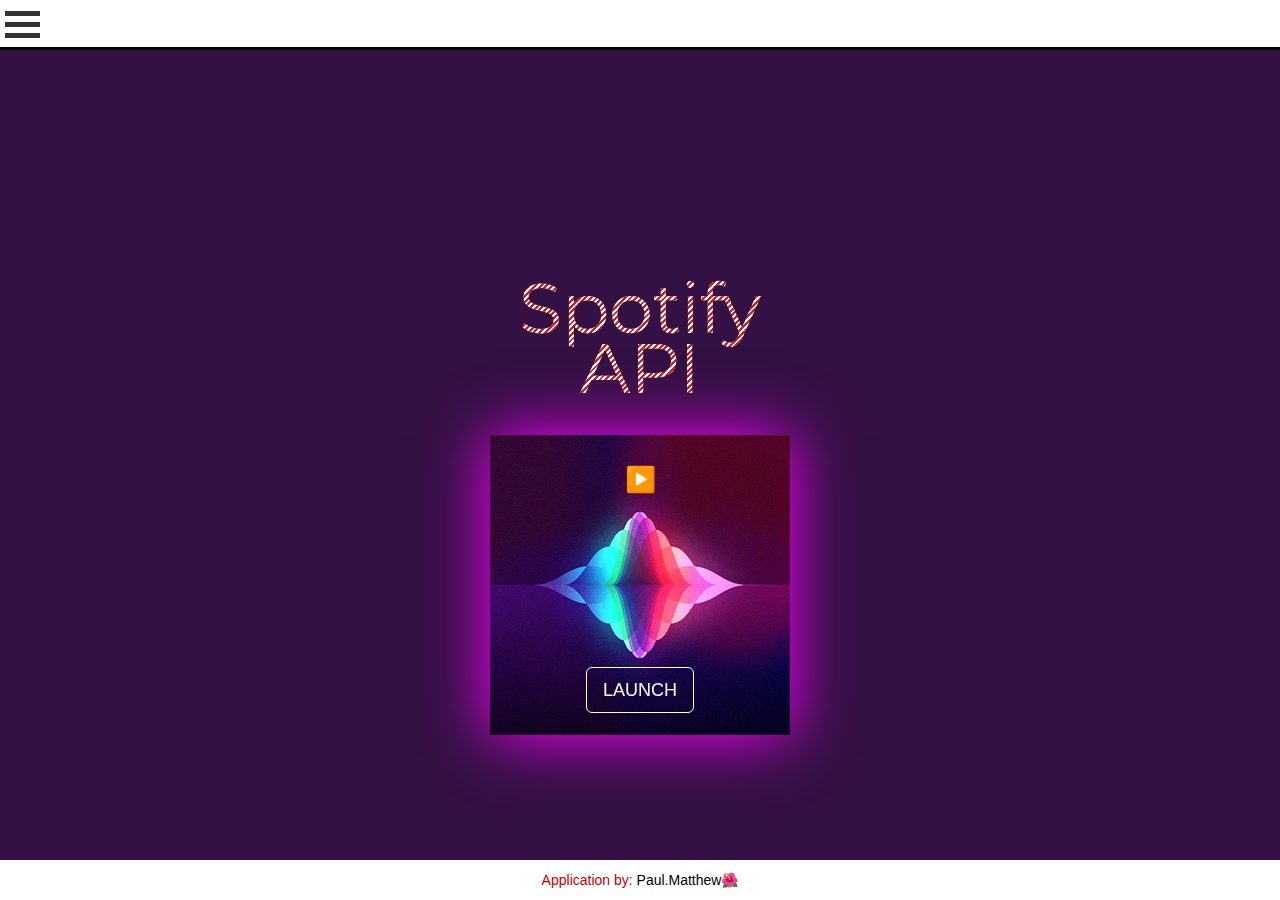
<file: index.html>
<!DOCTYPE html>
<html lang="en">
    <head>
        <meta charset="utf-8">
        <meta name="viewport" content="width=device-width, initial-scale=1, shrink-to-fit=no">
        <link rel="stylesheet" href="https://cdn.jsdelivr.net/npm/bootstrap@4.4.1/dist/css/bootstrap.min.css" integrity="sha384-Vkoo8x4CGsO3+Hhxv8T/Q5PaXtkKtu6ug5TOeNV6gBiFeWPGFN9MuhOf23Q9Ifjh" crossorigin="anonymous">
        <link rel="stylesheet" href="https://maxcdn.bootstrapcdn.com/bootstrap/3.4.1/css/bootstrap.min.css">
        <link href="spot.css" rel="stylesheet">
        <title>Spotify API</title>
    </head>
    <body style="background-color: #331144;">

      <!-- Banner -->
      <div class="menu">
        <div class="banner">
            <div class="menubtn" onclick="dropdown();myFunction(this)">
              <div class="menubar1"></div>
              <div class="menubar2"></div>
              <div class="menubar3"></div>
            </div>
        </div>
        <div class="dropdown" id="mydropdown">
            <div><a href="https://paul-matthew-portfolio.netlify.app/">Portfolio</a></div>
            <div><a href="https://paul-matthew-portfolio.netlify.app/contact">Contact</a></div>
        </div>
      </div>
      <!-- Banner -->

      <!-- Background image -->
      <div class="backgrd">
        <div class="title-blk">
            <a class="btn btn-outline-light btn-lg" href="#!" role="button" onclick="location.href = 'page2.html';" id="myButton">LAUNCH</a>
              <span class="funkytitle">Spotify API</span>
        </div>
        <div class="homeplayer" >
          <audio id="hiddenplayer" hidden onplay="audiovolume()" controls type="audio/mpeg" src="https://p.scdn.co/mp3-preview/ee817030edf453e5749885e706810d5fa4e0cd44?cid=774b29d4f13844c495f206cafdad9c86" preload="auto"></audio>
          <div>
            <button id="playbtn" class="playbtn" onclick="document.getElementById('hiddenplayer').play(), audiovolume(),pausetog(),playtog()">▶️</button>
            <button id="pausebtn" class="pausebtn" onclick="document.getElementById('hiddenplayer').pause(), playtog(),pausetog()">⏸️</button>
          </div>
        </div>
      </div>
      <!-- Background image -->

      <footer class="text-center text-white fixed-bottom" style="background-color: white;">
        <div class="text-center p-3" class="footer">
          <span class="madeby">Application by: </span><span class="paulmatthew">Paul.Matthew</span>🌺
        </div>
      </footer>
  
      <script type="text/javascript" src="spot.js"></script>

      <script src="https://ajax.googleapis.com/ajax/libs/jquery/3.6.0/jquery.min.js"></script>
      <script src="https://maxcdn.bootstrapcdn.com/bootstrap/3.4.1/js/bootstrap.min.js"></script>
        
      <script src="https://code.jquery.com/jquery-3.4.1.slim.min.js" integrity="sha384-J6qa4849blE2+poT4WnyKhv5vZF5SrPo0iEjwBvKU7imGFAV0wwj1yYfoRSJoZ+n" crossorigin="anonymous"></script>
      <script src="https://cdn.jsdelivr.net/npm/popper.js@1.16.0/dist/umd/popper.min.js" integrity="sha384-Q6E9RHvbIyZFJoft+2mJbHaEWldlvI9IOYy5n3zV9zzTtmI3UksdQRVvoxMfooAo" crossorigin="anonymous"></script>
      <script src="https://cdn.jsdelivr.net/npm/bootstrap@4.4.1/dist/js/bootstrap.min.js" integrity="sha384-wfSDF2E50Y2D1uUdj0O3uMBJnjuUD4Ih7YwaYd1iqfktj0Uod8GCExl3Og8ifwB6" crossorigin="anonymous"></script>
    </body>
</html>
</file>
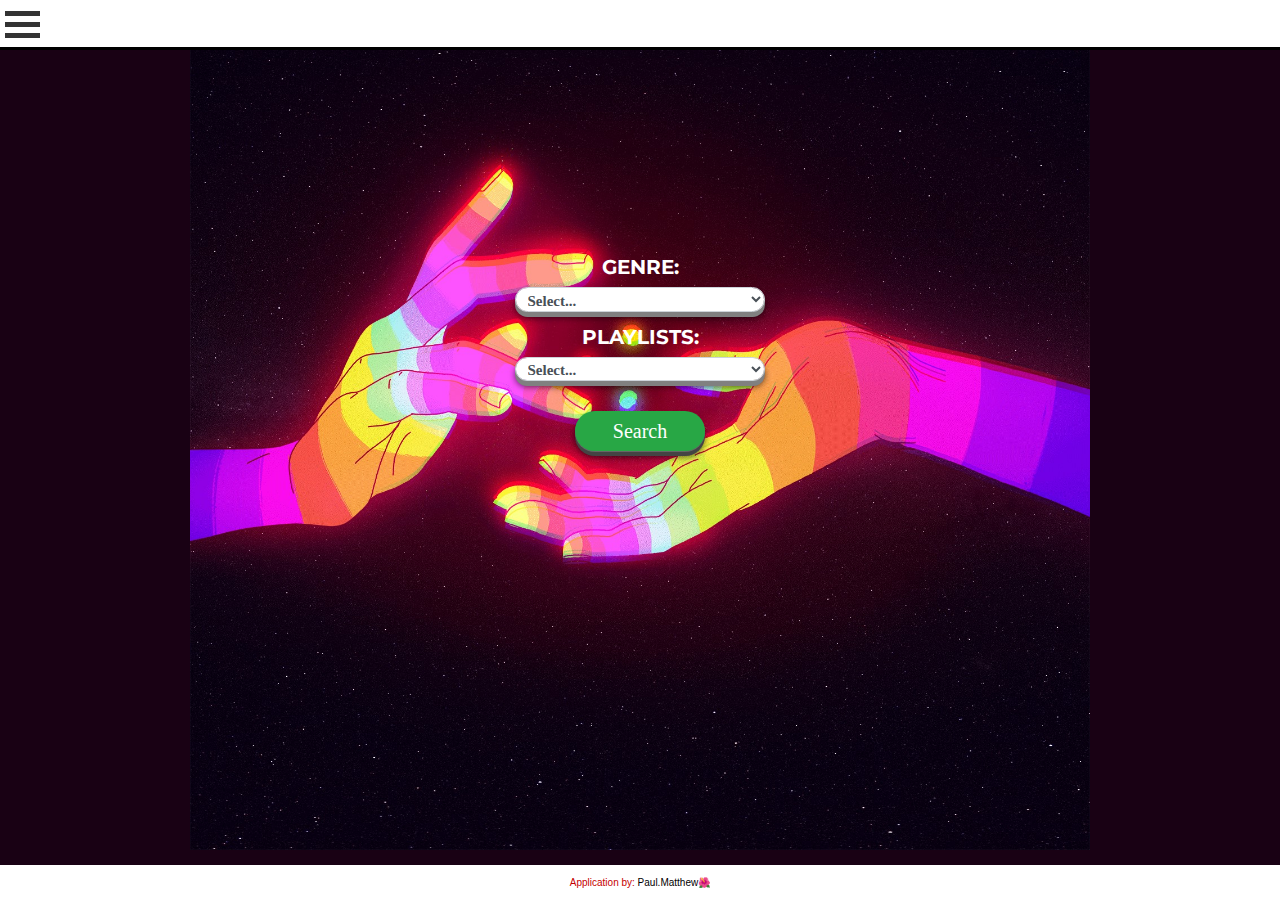
<file: page2.html>
<!DOCTYPE html>
<html lang="en">
    <head>
        <meta charset="utf-8">
        <meta name="viewport" content="width=device-width, initial-scale=1, shrink-to-fit=no">
        <link rel="stylesheet" href="https://cdn.jsdelivr.net/npm/bootstrap@4.4.1/dist/css/bootstrap.min.css" integrity="sha384-Vkoo8x4CGsO3+Hhxv8T/Q5PaXtkKtu6ug5TOeNV6gBiFeWPGFN9MuhOf23Q9Ifjh" crossorigin="anonymous">
        <link rel="stylesheet" href="https://maxcdn.bootstrapcdn.com/bootstrap/3.4.1/css/bootstrap.min.css">
        <link href="spot.css" rel="stylesheet">

        <link rel="stylesheet" href="https://maxcdn.bootstrapcdn.com/bootstrap/4.0.0/css/bootstrap.min.css" integrity="sha384-Gn5384xqQ1aoWXA+058RXPxPg6fy4IWvTNh0E263XmFcJlSAwiGgFAW/dAiS6JXm" crossorigin="anonymous">
        <link rel='stylesheet' href='style.css'>

        <title>Spotify API</title>
    </head>
    <body class="backgrd3">
      <!-- Banner -->
      <div class="menu">
        <div class="banner">
            <div class="menubtn" onclick="dropdown();myFunction(this)">
              <div class="menubar1"></div>
              <div class="menubar2"></div>
              <div class="menubar3"></div>
            </div>
        </div>
        <div class="dropdown" id="mydropdown">
          <div><a href="https://paul-matthew.github.io/Spotify-API/">Home</a></div>          
            <div><a href="https://paul-matthew-portfolio.netlify.app/">Portfolio</a></div>
            <div><a href="https://paul-matthew-portfolio.netlify.app/contact">Contact</a></div>
        </div>
      </div>

      <!-- Background image -->
      <div class="backgrd2">
        <div class="title-blk">
        </div>
      </div>
      
      <!-- Main Body -->
      <div class='parent-container'>        
        <form action=''>
            <input type='hidden' id='hidden_token'>
            <div class='form-group'>
                <label for='Genre' class='form-label'>Genre:</label>
                <div align="center">
                  <select name='' id='select_genre' class='form-control'>
                    <option>Select...</option>                    
                  </select>
                </div>
            </div>
            <div class='form-group'>
                <label for='Genre' class='form-label'>Playlists:</label>
                <div align="center">
                  <select name='' id='select_playlist' class='form-control'>
                    <option>Select...</option>                    
                  </select>
                </div>
            </div>                  
            <div class='form-group'>
                <button type='submit' id='btn_submit' class='btn btn-success'>Search</button>
            </div>          
        </form>        
        <div class='output-container'>
          <div class="tracks-container">
            <div class='tracks'>
                <div class='list-group song-list' style=height:200px;overflow-y:auto>
                </div>                                             
            </div>
          </div>
            <div class="song"id='song-detail'>     
              <div class="songimg"></div>           
            </div>
        </div>
        <div>
          <iframe class="preview" id="spotify"style="border-radius:12px" src="https://open.spotify.com/embed/track/4KW1lqgSr8TKrvBII0Brf8?utm_source=generator" width="70%" height="100" frameBorder="0" allowfullscreen="" allow="autoplay clipboard-write; encrypted-media; fullscreen; picture-in-picture" loading="lazy"></iframe>
          <audio class="preview" id="newplayer" controls onplay="playtrack()" onpause="pausetrack()" type="audio/mpeg" src="https://p.scdn.co/mp3-preview/ad57003c15e607c0d74c8a25ed7581c770b28a9a?cid=774b29d4f13844c495f206cafdad9c86" preload="auto"></audio>
        </div>   
      </div>

      <!-- footer -->
      <footer class="text-center text-white fixed-bottom" style="background-color: white;">
        <div class="text-center p-3" class="footer">
          <span class="madeby">Application by: </span><span class="paulmatthew">Paul.Matthew</span>🌺
        </div>
      </footer>

    <script src="https://code.jquery.com/jquery-3.2.1.slim.min.js" integrity="sha384-KJ3o2DKtIkvYIK3UENzmM7KCkRr/rE9/Qpg6aAZGJwFDMVNA/GpGFF93hXpG5KkN" crossorigin="anonymous"></script>
    <script src="https://cdnjs.cloudflare.com/ajax/libs/popper.js/1.12.9/umd/popper.min.js" integrity="sha384-ApNbgh9B+Y1QKtv3Rn7W3mgPxhU9K/ScQsAP7hUibX39j7fakFPskvXusvfa0b4Q" crossorigin="anonymous"></script>
    <script src="https://maxcdn.bootstrapcdn.com/bootstrap/4.0.0/js/bootstrap.min.js" integrity="sha384-JZR6Spejh4U02d8jOt6vLEHfe/JQGiRRSQQxSfFWpi1MquVdAyjUar5+76PVCmYl" crossorigin="anonymous"></script>
    <script src='app.js' type='text/javascript'></script>
 





      <script type="text/javascript" src="spot.js"></script>

      <script src="https://ajax.googleapis.com/ajax/libs/jquery/3.6.0/jquery.min.js"></script>
      <script src="https://maxcdn.bootstrapcdn.com/bootstrap/3.4.1/js/bootstrap.min.js"></script>
        
      <script src="https://code.jquery.com/jquery-3.4.1.slim.min.js" integrity="sha384-J6qa4849blE2+poT4WnyKhv5vZF5SrPo0iEjwBvKU7imGFAV0wwj1yYfoRSJoZ+n" crossorigin="anonymous"></script>
      <script src="https://cdn.jsdelivr.net/npm/popper.js@1.16.0/dist/umd/popper.min.js" integrity="sha384-Q6E9RHvbIyZFJoft+2mJbHaEWldlvI9IOYy5n3zV9zzTtmI3UksdQRVvoxMfooAo" crossorigin="anonymous"></script>
      <script src="https://cdn.jsdelivr.net/npm/bootstrap@4.4.1/dist/js/bootstrap.min.js" integrity="sha384-wfSDF2E50Y2D1uUdj0O3uMBJnjuUD4Ih7YwaYd1iqfktj0Uod8GCExl3Og8ifwB6" crossorigin="anonymous"></script>
    </body>
</html>
</file>
<file: spot.css>
@import url('https://fonts.googleapis.com/css2?family=Raleway:wght@900&display=swap');
@import url("https://fonts.googleapis.com/css?family=Montserrat:900");

body{
    height:800px;
}

.backgrd{
  /*animation: sliding-background 40s linear infinite;*/
  background: url("soundwaves2.gif") no-repeat left / 100%;
  /*animation: animatedBackground 60s linear infinite alternate;*/
  background-size:100% 100%;
  height:300px;
  width:300px;
  position: fixed;
  top: 65%;
  left: 50%;
  transform: translate(-50%, -50%);  
  box-shadow: 0 0px 0 red, 0 0px 0 red, 0 0px 60px magenta;
}

.backgrd3{
  background-size:900px;
  overflow-y:auto; 
  background-color:#190114;
  background-image:url('hands.jpeg'); 
  background-position:center;
  background-repeat:no-repeat;
  box-shadow: 440 404px 4440 red, 4440 4440px 4440 red, 4044 500px 600px magenta;
}

.title-blk {
        position: fixed;
        text-align: center;
        top: 45%;
        left: 50%;
        transform: translate(-50%, -50%);      
   }

.homeplayer {
        position: fixed;
        text-align: center;
        top: 15%;
        left: 50%;
        transform: translate(-50%, -50%);      
   }
.playbtn, .pausebtn{
  background-color: transparent;
  border:none;
  font-size:25px;
}

.pausebtn{
  display:none;
}
.hideplay{
  display:none;
}

.funkytitle {
  position: fixed;
  text-align: center;
  top: -455%;
  left: 50%;
  transform: translate(-50%, -50%);   
  display: block;
  color: #cf1b1b;
  font-size: 70px;
  cursor: pointer;
  font-family: "Montserrat", sans-serif;
  line-height: 60px;
}
.btn{
  position: relative;
  top:120px;
  border-color: white;
  }

.funkytitle::before {
  content: "Spotify API";
  position: absolute;
  color: transparent;
  background-image: repeating-linear-gradient(
    45deg,
    transparent 0,
    transparent 2px,
    white 2px,
    white 4px
  );
  -webkit-background-clip: text;
  top: 0px;
  left: 0;
  z-index: -1;
  transition: 1s;
  animation:mymove 1s alternate;
  animation-iteration-count:infinite;
}

.funkytitle::after {
  content: "Spotify API";
  position: absolute;
  color: transparent;
  background-image: repeating-linear-gradient(
    135deg,
    transparent 0,
    transparent 2px,
    white 2px,
    white 4px
  );
  -webkit-background-clip: text;
  top: 0px;
  left: 0px;
  transition: 1s;
  animation:mymove2 1s alternate;
  animation-iteration-count:infinite;
}

/*Changed from on hover, to being consistent loop animation
.funkytitle:hover:before {
  top: 10px;
  left: 10px;
}

.funkytitle:hover:after {
  top: -10px;
  left: -10px;
} 
*/

@keyframes mymove{
  from {top:0px; left:0px}
  to{top:0px; left:10px}
}
@keyframes mymove2{
  from {top:0px; left:0px}
  to{top:0px; left:-10px}
}


 @keyframes sliding-background {
	 0%, 100% {
		 background-position: 0 40%;
	}
	 50% {
		 background-position: 100% 40%;
	}
}

  
  /*menu bar*/

.menu{
  position:fixed ;
  left:0;
  top:0;
  z-index: 3;
  width:100%;
}
.menubtn{
  display: inline-block;
  cursor: pointer;
  border-style: hidden;  
  margin:5px;
  background-color:hidden;
}
.menubar1,.menubar2,.menubar3 {
  width: 35px;
  height: 5px;
  background-color: #333;
  margin: 6px 0;
  transition: 0.4s;
}
.banner{
  display: inline-block;
  height:50px;
  background-color: white;
  border-bottom:solid;
  border-color: black;
  width:100%;
}

.change .menubar1 {
  transform: translate(0, 11px) rotate(-45deg);
}

.change .menubar2 {opacity: 0;}

.change .menubar3 {
  transform: translate(0, -11px) rotate(45deg);
}

.dropdown {
  display:none;
  position:relative;
  bottom:6px;
  background-color: blueviolet;
  overflow: hidden;
  font-family: sans-serif;
}
.preview{
  display:none;
  position:relative;
  top:40px;
}

.showme {
  display:block;
  margin:auto;
}

audio::-webkit-media-controls-panel, video::-webkit-media-controls-panel {
  background-color: rgb(201, 121, 201);
}

/*menu bar:links */
.dropdown a {
  float: left;
  display: block;
  color: #f2f2f2;
  padding: 14px 14px;
  text-decoration: none;
  font-size: 17px;
}
.dropdown a:hover {
  background-color: #ddd;
  color: black;
}




.footer{
  color:#222; font-size:16px; font-weight:400;
  background-color: white;
  color: white;
}
   .madeby{
     color:#c50000;
   }
   .paulmatthew{
     color: black;
   }
</file>
<file: style.css>
@import url("https://fonts.googleapis.com/css2?family=Poppins&display=swap");

form{
    font-family: "Montserrat", sans-serif;
    text-transform: uppercase;
    font-size: 20px;
    color: white;     
}
.form-control {
  border-radius: 100px;
  font-family: "sans-serif";
  font-size: 15px;
  max-width:250px;
  font-weight:bold;
	box-shadow: 0 1px 0 grey, 0 5px 0 grey, 0 6px 6px rgba(0,0,0,0.6);
	cursor: pointer;
}

.btn-success {
  width:130px;
  background-color: #3b7d4a im !important;
  border-radius: 100px;
  border: none;
  cursor: pointer;
  font-family: "sans-serif";
  font-size: 20px;
  height:40px;
  position: relative;
	box-shadow: 0 1px 0 #666, 0 5px 0 #444, 0 6px 6px rgba(0,0,0,0.6);
	cursor: pointer;
  top:20px;
  }

.btn-success:hover {
  background-color: #54795d;
  transition: 0.2s;
}

@media (orientation:portrait){
  .parent-container{
    position: absolute;
    top:50%;
    left:50%;
    transform: translate(-50%,-50%);
    margin:auto;
    }
}

@media (orientation:landscape) and (max-height:300px){
  .parent-container{
    position: absolute;
    bottom:-180%;
    left:50%;
    transform: translate(-90%,-90%);
    margin:auto;
    height:450px;
    }
}
@media (orientation:landscape) and (max-height:540px){
  .parent-container{
    position: absolute;
    top:80%;
    left:50%;
    transform: translate(-50%,-50%);
    margin:auto;
    height:450px;
    }
}
@media (orientation:landscape) and (min-height:540px){
  .parent-container{
    position: absolute;
    top:53%;
    left:50%;
    transform: translate(-50%,-50%);
    margin:auto;
    height:450px;
    }
}
@media (orientation:portrait){
  .parent-container{
    height:450px;
    }
}

.parent-container{
position: absolute;
text-align: center;
border-style: hidden;
  width: 100%;
  margin:auto;
}
.output-container{
  position: relative;
  top:20px;
  border: hidden;
  border-style: hidden;
  width:100%;
  display:flex;
}
.tracks-container{
  width:50%;
  border-style: hidden;
}
.tracks{
width:100%;
max-width:400px;
border:hidden;
margin-left:2px;
float:right;
border-style: hidden;
}
.song{
  position:relative;
  color: white;
  font-size: 15px;
  width:50%;
  text-align: center;
  border-style: hidden;
  margin-left:auto;
  margin-right:auto;
  display:block;
  border-color: red;
}
.songimg{
  position:relative;
  color: white;
  font-size: 15px;
  width:100%;
  text-align: center;
  border-style: solid;
  margin-left:auto;
  margin-right:auto;
  display:block;
  border-style:hidden;
  border-color: red;
}

.background2{
  display: block;
  margin-left: auto;
  margin-right: auto;
  width: 50%;
}

.songname, .artistname{
  background-color:white; 
  width:200px;
  margin-left: auto;
  margin-right: auto;
  border-style: solid;
  border-color: grey;
}
</file>
